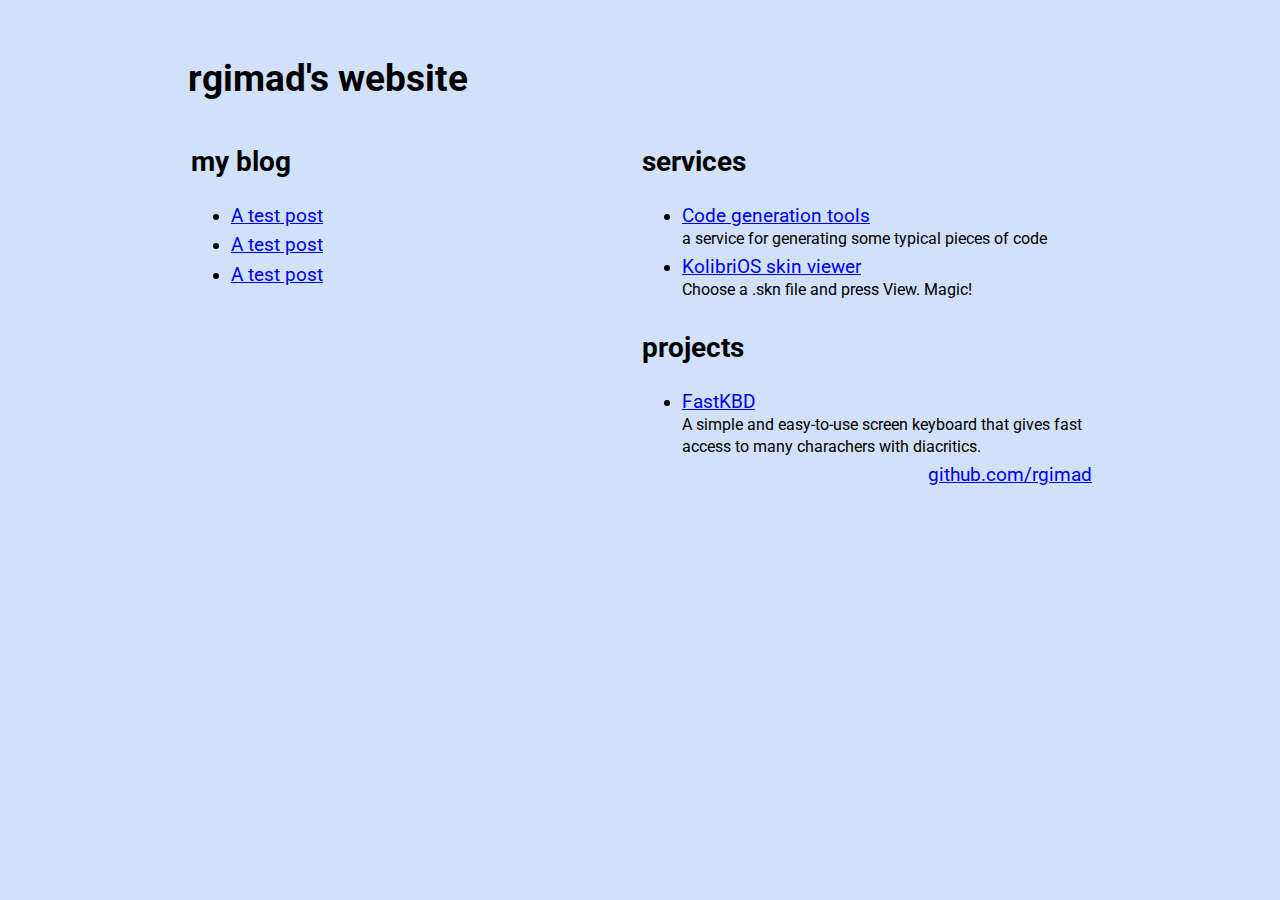
<file: index.html>
<!doctype html>

<html lang="en">

<meta charset="utf-8">
<!-- <meta name="viewport" content="width=1024"> -->

<head>
    <title>rgimad's website</title>
    <link rel="preconnect" href="https://fonts.googleapis.com">
    <link rel="preconnect" href="https://fonts.gstatic.com" crossorigin>
    <link href="https://fonts.googleapis.com/css2?family=Roboto:wght@300;400&display=swap" rel="stylesheet">
    <link rel="stylesheet" type="text/css" href="./index.css"/>
</head>

<body>
    <div class="content">
        <h1>rgimad's website</h1>

        <table width="100%">
            <tr>
                <td width="50%" valign="top">
                    <h2>my blog</h2>
                    <ul>
                        <li><a href="test_post/">A test post</a></li>
                        <li><a href="test_post/">A test post</a></li>
                        <li><a href="test_post/">A test post</a></li>
                    </ul>
                </td>

                <td width="50%" valign="top">
                    <h2>services</h2>
                    <ul>
                        <li>
                            <a href="codegen_tools/">Code generation tools</a><br>
                            <small>a service for generating some typical pieces of code</small>
                        </li>
                        <li>
                            <a href="kolibrios_skin_viewer/">KolibriOS skin viewer</a><br>
                            <small>Choose a .skn file and press View. Magic!</small>
                        </li>
                    </ul> 
                </td>  
            </tr>
            <tr>
                <td width="50%" valign="top"> <!-- nothing --> </td>
                <td width="50%" valign="top">
                    <h2>projects</h2>
                    <ul>
                        <li>
                            <a href="https://github.com/rgimad/FastKBD">FastKBD</a><br>
                            <small>A simple and easy-to-use screen keyboard that gives fast access to many charachers with diacritics.</small>
                        </li>
                    </ul> 
                </td>  
            </tr>
        </table>

        <footer>
            <div style="float:right; text-align:right">
                <a href="https://github.com/rgimad">github.com/rgimad</a><br><br>
            </div>
        </footer>
    </div>
</body>
</html>
</file>
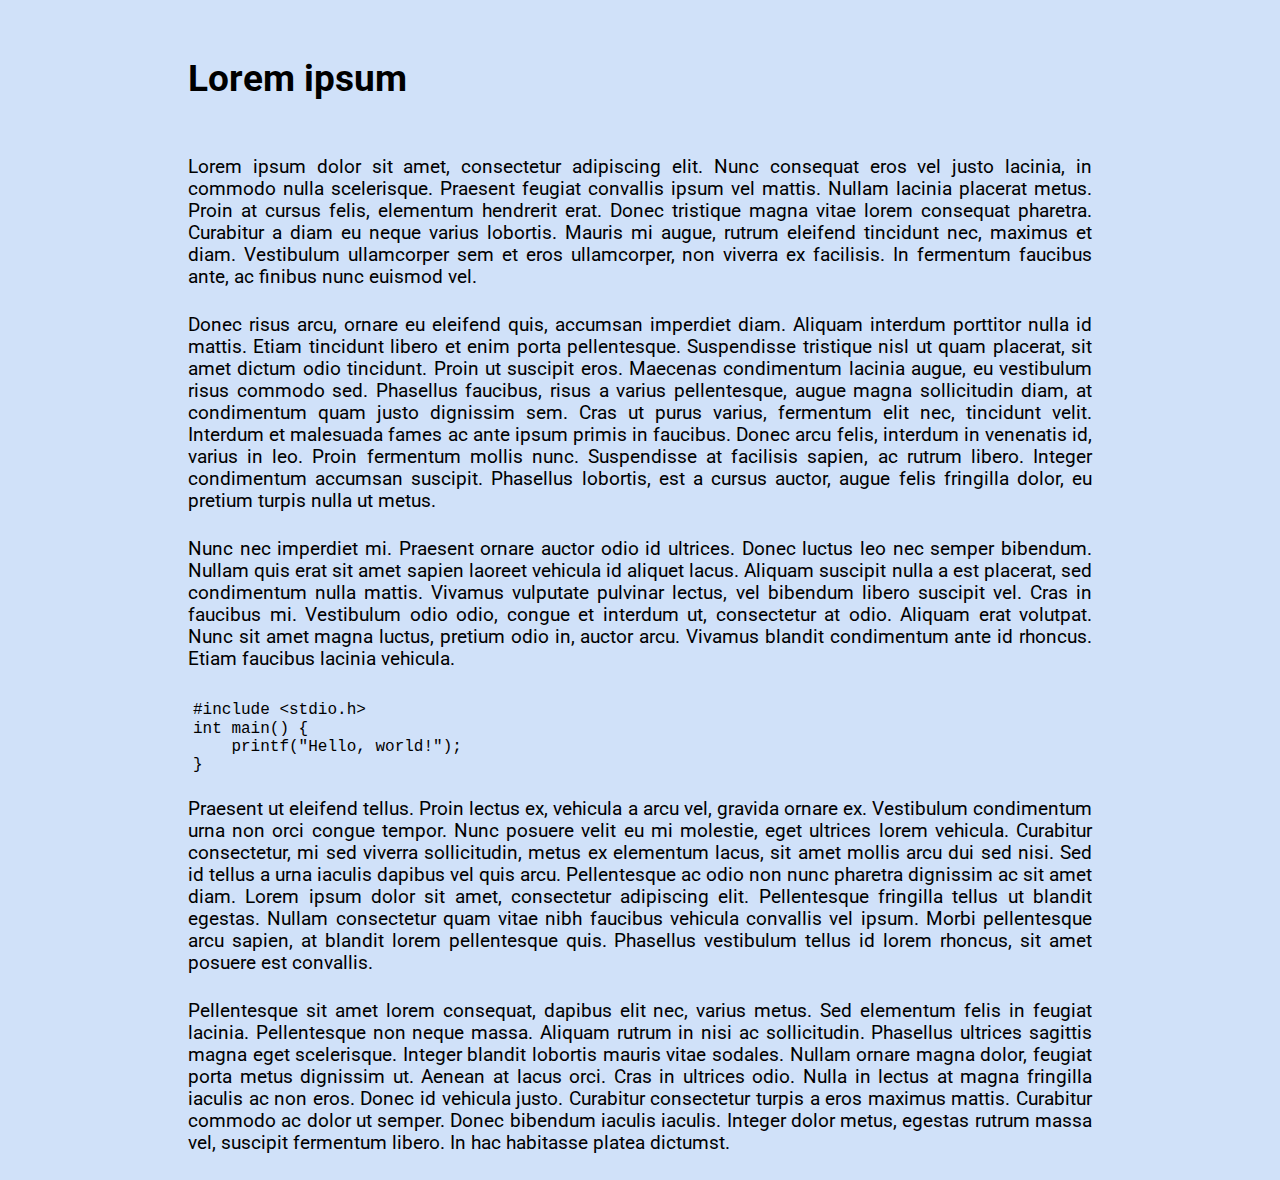
<file: test_post/index.html>
<!doctype html>

<html lang="en">

<meta charset="utf-8">
<!-- <meta name="viewport" content="width=1024"> -->

<head>
    <title>rgimad's website</title>
    <link rel="preconnect" href="https://fonts.googleapis.com">
    <link rel="preconnect" href="https://fonts.gstatic.com" crossorigin>
    <link href="https://fonts.googleapis.com/css2?family=Roboto:wght@300;400&display=swap" rel="stylesheet">
    <link rel="stylesheet" type="text/css" href="../post.css"/>
</head>


<body>
    <div class="content">
<h1>Lorem ipsum</h1>
<p>Lorem ipsum dolor sit amet, consectetur adipiscing elit. Nunc consequat eros vel justo lacinia, in commodo nulla scelerisque. Praesent feugiat convallis ipsum vel mattis. Nullam lacinia placerat metus. Proin at cursus felis, elementum hendrerit erat. Donec tristique magna vitae lorem consequat pharetra. Curabitur a diam eu neque varius lobortis. Mauris mi augue, rutrum eleifend tincidunt nec, maximus et diam. Vestibulum ullamcorper sem et eros ullamcorper, non viverra ex facilisis. In fermentum faucibus ante, ac finibus nunc euismod vel.

<p>Donec risus arcu, ornare eu eleifend quis, accumsan imperdiet diam. Aliquam interdum porttitor nulla id mattis. Etiam tincidunt libero et enim porta pellentesque. Suspendisse tristique nisl ut quam placerat, sit amet dictum odio tincidunt. Proin ut suscipit eros. Maecenas condimentum lacinia augue, eu vestibulum risus commodo sed. Phasellus faucibus, risus a varius pellentesque, augue magna sollicitudin diam, at condimentum quam justo dignissim sem. Cras ut purus varius, fermentum elit nec, tincidunt velit. Interdum et malesuada fames ac ante ipsum primis in faucibus. Donec arcu felis, interdum in venenatis id, varius in leo. Proin fermentum mollis nunc. Suspendisse at facilisis sapien, ac rutrum libero. Integer condimentum accumsan suscipit. Phasellus lobortis, est a cursus auctor, augue felis fringilla dolor, eu pretium turpis nulla ut metus.

<p>Nunc nec imperdiet mi. Praesent ornare auctor odio id ultrices. Donec luctus leo nec semper bibendum. Nullam quis erat sit amet sapien laoreet vehicula id aliquet lacus. Aliquam suscipit nulla a est placerat, sed condimentum nulla mattis. Vivamus vulputate pulvinar lectus, vel bibendum libero suscipit vel. Cras in faucibus mi. Vestibulum odio odio, congue et interdum ut, consectetur at odio. Aliquam erat volutpat. Nunc sit amet magna luctus, pretium odio in, auctor arcu. Vivamus blandit condimentum ante id rhoncus. Etiam faucibus lacinia vehicula.

<pre><code>#include &lt;stdio.h&gt;
int main() {
    printf("Hello, world!");
}
</code></pre>

<p>Praesent ut eleifend tellus. Proin lectus ex, vehicula a arcu vel, gravida ornare ex. Vestibulum condimentum urna non orci congue tempor. Nunc posuere velit eu mi molestie, eget ultrices lorem vehicula. Curabitur consectetur, mi sed viverra sollicitudin, metus ex elementum lacus, sit amet mollis arcu dui sed nisi. Sed id tellus a urna iaculis dapibus vel quis arcu. Pellentesque ac odio non nunc pharetra dignissim ac sit amet diam. Lorem ipsum dolor sit amet, consectetur adipiscing elit. Pellentesque fringilla tellus ut blandit egestas. Nullam consectetur quam vitae nibh faucibus vehicula convallis vel ipsum. Morbi pellentesque arcu sapien, at blandit lorem pellentesque quis. Phasellus vestibulum tellus id lorem rhoncus, sit amet posuere est convallis.

<p>Pellentesque sit amet lorem consequat, dapibus elit nec, varius metus. Sed elementum felis in feugiat lacinia. Pellentesque non neque massa. Aliquam rutrum in nisi ac sollicitudin. Phasellus ultrices sagittis magna eget scelerisque. Integer blandit lobortis mauris vitae sodales. Nullam ornare magna dolor, feugiat porta metus dignissim ut. Aenean at lacus orci. Cras in ultrices odio. Nulla in lectus at magna fringilla iaculis ac non eros. Donec id vehicula justo. Curabitur consectetur turpis a eros maximus mattis. Curabitur commodo ac dolor ut semper. Donec bibendum iaculis iaculis. Integer dolor metus, egestas rutrum massa vel, suscipit fermentum libero. In hac habitasse platea dictumst.
    </div>
</body>
</html>
</file>
<file: index.css>
html {
    font-family: Roboto, sans-serif;
    font-size: 14pt;
}
  
body {
    max-width: 960px;
    min-width: 960px;
    margin: 0 auto 0 auto;
    margin-top: 2em;
    background: rgb(208, 225, 249);
}
  
h1 {
    margin: 0;
    padding-top: .5em;
    padding-bottom: .5em;
}
  
.content {
    padding-left: 1.5em;
    padding-right: 1.5em;
}
  
footer {
    padding-bottom: 1em;
}
  
li {
    padding: .2em 0;
}

ul {
    margin: 0;
}
</file>
<file: post.css>
html {
    font-family: Roboto, sans-serif;
    font-size: 14pt;
}

body {
    max-width: 960px;
    min-width: 960px;
    margin: 0 auto 0 auto;
    margin-top: 2em;
    background: rgb(208, 225, 249);
}

.content {
    padding-left: 1.5em;
    padding-right: 1.5em;
}

h1, h2 {
    margin: 1.5em 0 1.5em 0;
}

p {
    text-align: justify;
    padding-bottom: .4em;
}

code {
    font-family: monospace;
    background-color: #eaeaea;
    font-size: 16px;
}

pre > code {
    background-color: transparent;
    /* font-size: 14px; */
}

pre {
    font-size: 14px;
    line-height: 1.3em;
    padding: 5px;
}

/* 
footer {
    padding-bottom: 1em;
}

li {
    padding: .2em 0;
} */
</file>
